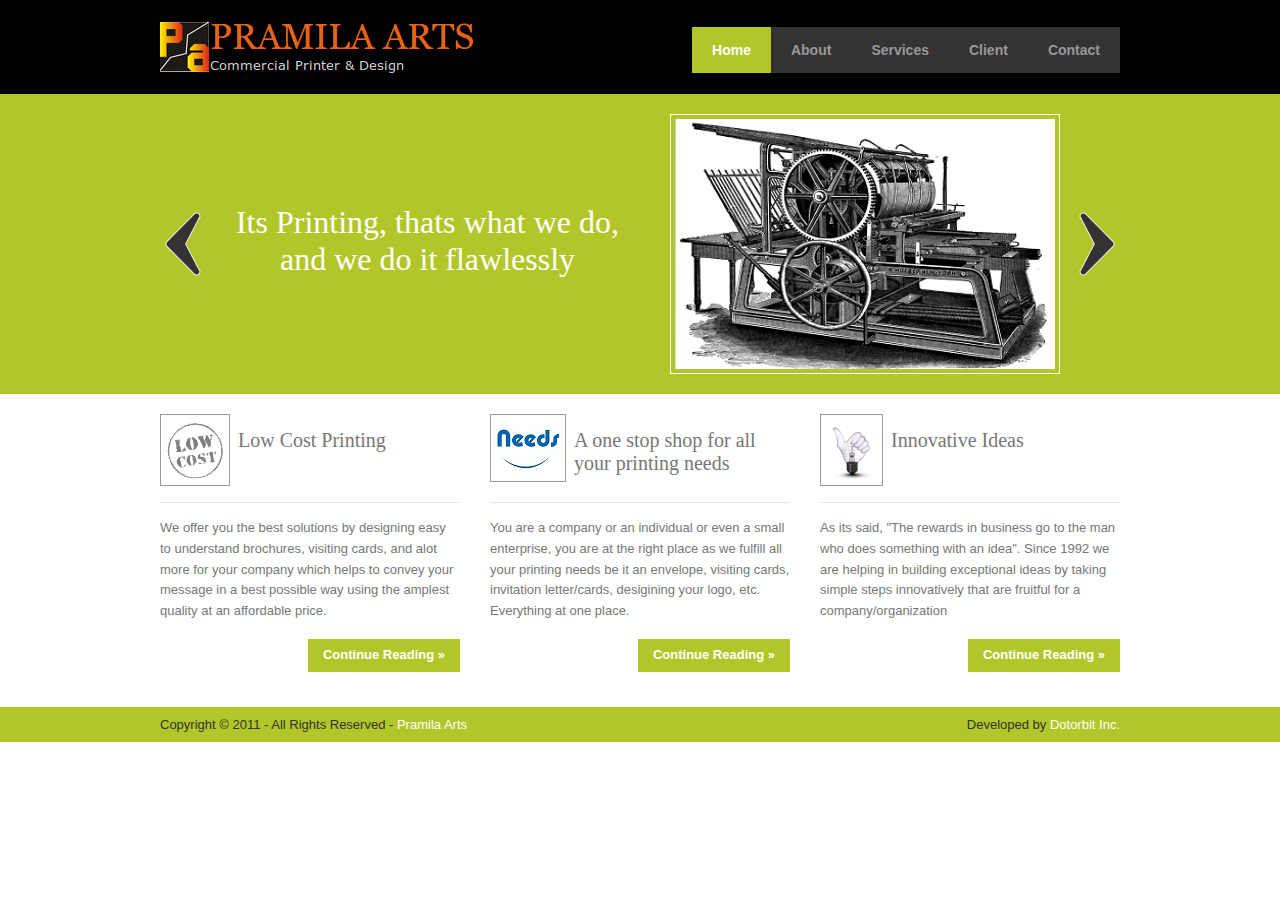
<file: index.html>
<!DOCTYPE html PUBLIC "-//W3C//DTD XHTML 1.0 Transitional//EN" "http://www.w3.org/TR/xhtml1/DTD/xhtml1-transitional.dtd">
<html xmlns="http://www.w3.org/1999/xhtml" xml:lang="EN" lang="EN" dir="ltr">
	<head profile="http://gmpg.org/xfn/11">
		<title>Pramila Art</title>
		<meta http-equiv="Content-Type" content="text/html; charset=iso-8859-1" />
		<meta http-equiv="imagetoolbar" content="no" />
		<link rel="stylesheet" href="static/styles/layout.css" type="text/css" />
		<script type="text/javascript" src="static/scripts/jquery-1.4.1.min.js"></script>
		<script type="text/javascript" src="static/scripts/jquery.jcarousel.pack.js"></script>
		<script type="text/javascript" src="static/scripts/jquery.jcarousel.setup.js"></script>
	</head>
	<body id="top">
		<!-- ####################################################################################################### -->
		<div class="wrapper col1">
			<div id="header">
				<div id="logo">
					<img src="static/images/pramila-logo.png">
				</div>
				<div id="topnav">
					<ul>
						<li class="active">
							<a href="index.html">Home</a>
						</li>
						<li>
							<a href="about.html">About</a>
						</li>
						<li>
							<a href="services.html">Services</a>
						</li>
						<li>
							<a href="client.html">Client</a>
						</li>
						<li>
							<a href="contact.html">Contact</a>
						</li>
					</ul>
				</div>
				<br class="clear" />
			</div>
		</div>
		<!-- ####################################################################################################### -->
		<div class="wrapper col2">
			<div id="featured_slide">
				<div id="featured_content">
					<ul>
						<li><img src="static/images/1.png" alt="" />
							<div class="floater" style="margin:90px 0 0 10px;">

								<font face="cambria" size="6" color="white">Its Printing, thats what we do, and we do it flawlessly</font>
							</div>
						</li>
						<li><img src="static/images/printing-services.jpg" alt="" />
							<div class="floater" style="margin:105px 0 0 10px;">

								<font face="cambria" size="6" color="white">Our aim is to Deliver</font>
							</div>
						</li>
						<li><img src="static/images/Printing_2.jpg" alt="" />
							<div class="floater" style="margin:70px 0 0 10px;">

								<font face="cambria" size="6" color="white">Be it a cloth or any paper, our elegance lies in high quality printing</font>
							</div>
						</li>
					</ul>
				</div>
				<a href="javascript:void(0);" id="featured-item-prev"><img src="static/images/prev.png" alt="" /></a><a href="javascript:void(0);" id="featured-item-next"><img src="static/images/next.png" alt="" /></a>
			</div>
		</div>
		<!-- ####################################################################################################### -->
		<div class="wrapper col3">
			<div id="container">
				<div class="homepage">
					<ul>
						<li>
							<h2><img src="static/images/lowcost.gif" alt="" />Low Cost Printing</h2>
							<p>
								We offer you the best solutions by designing easy to understand brochures, visiting cards, and alot more for your company which helps to convey your message in a best possible way using the amplest quality at an affordable price.
							</p>
							<p class="readmore">
								<a href="/services/">Continue Reading &raquo;</a>
							</p>
						</li>
						<li>
							<h2><img src="static/images/needs.png" alt="" />A one stop shop for all your printing needs</h2>
							<p>
								You are a company or an individual or even a small enterprise, you are at the right place as we fulfill all your printing needs be it an envelope, visiting cards, invitation letter/cards, desigining your logo, etc. Everything at one place.
							</p>
							<p class="readmore">
								<a href="/services/">Continue Reading &raquo;</a>
							</p>
						</li>
						<li class="last">
							<h2><img src="static/images/innovative-ideas-2.jpg" alt="" />Innovative Ideas</h2>
							<p>
								As its said, "The rewards in business go to the man who does something with an idea". Since 1992 we are helping in building exceptional ideas by taking simple steps innovatively that are fruitful for a company/organization
							</p>
							<p class="readmore">
								<a href="/services/">Continue Reading &raquo;</a>
							</p>
						</li>
					</ul>
					<br class="clear" />
				</div>
			</div>
		</div>
		<div class="wrapper col5">
			<div id="copyright">
				<p class="fl_left">
					Copyright &copy; 2011 - All Rights Reserved - <a href="#">Pramila Arts</a>
				</p>
				<p class="fl_right">
					Developed by <a href="http://www.dotorbit.com/" title="Dotorbit Inc.">Dotorbit Inc.</a>
				</p>
				<br class="clear" />
			</div>
		</div>
	</body>
</html>
</file>
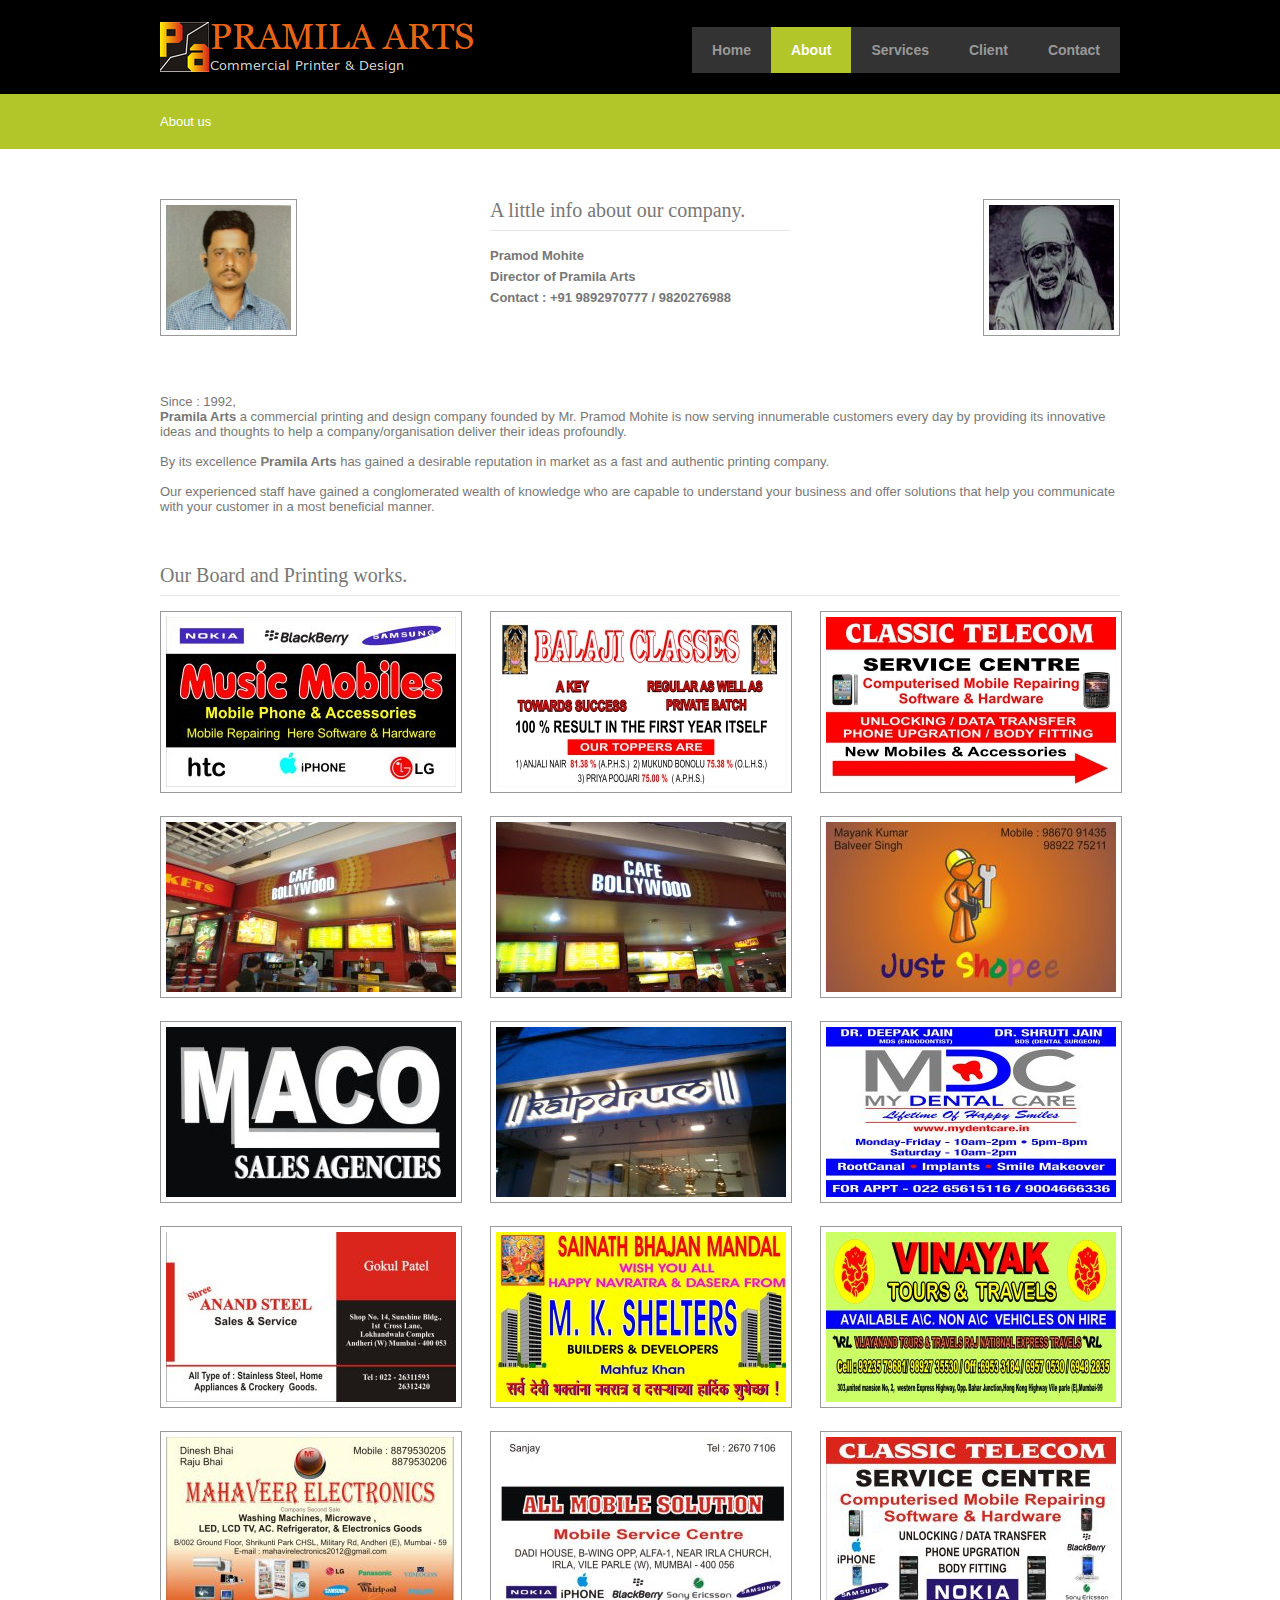
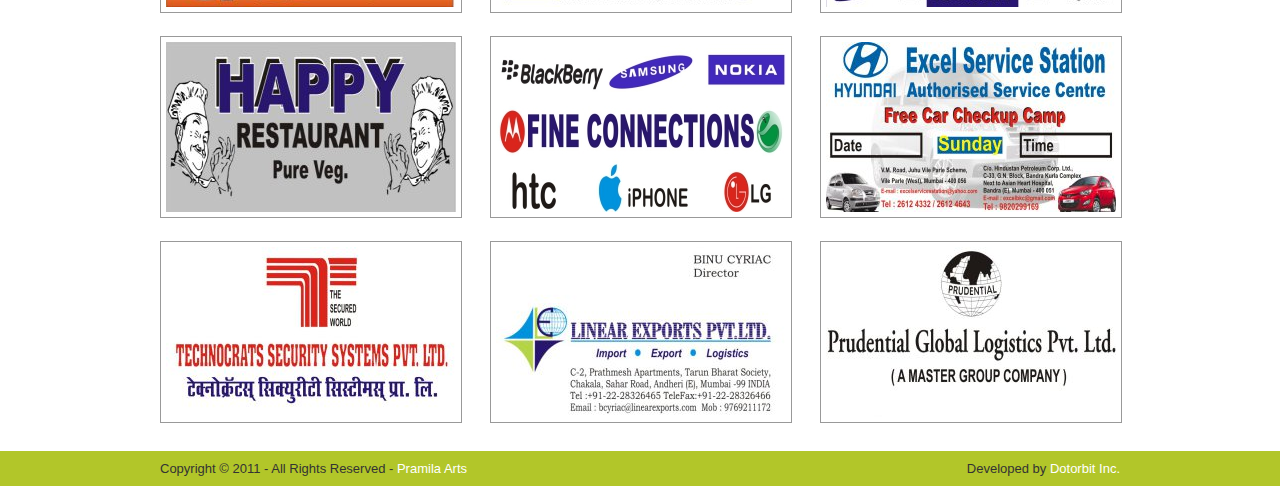
<file: about.html>
<!DOCTYPE html PUBLIC "-//W3C//DTD XHTML 1.0 Transitional//EN" "http://www.w3.org/TR/xhtml1/DTD/xhtml1-transitional.dtd">
<html xmlns="http://www.w3.org/1999/xhtml" xml:lang="EN" lang="EN" dir="ltr">
	<head profile="http://gmpg.org/xfn/11">
		<title>Pramila Art : About</title>
		<meta http-equiv="Content-Type" content="text/html; charset=iso-8859-1" />
		<meta http-equiv="imagetoolbar" content="no" />
		<link rel="stylesheet" href="static/styles/layout.css" type="text/css" />
	</head>
	<body id="top">
		<!-- ####################################################################################################### -->
		<div class="wrapper col1">
			<div id="header">
				<div id="logo">
					<img src="static/images/pramila-logo.png">
				</div>
				<div id="topnav">
					<ul>
						<li>
							<a href="index.html">Home</a>
						</li>
						<li class="active">
							<a href="about.html">About</a>
						</li>
						<li>
							<a href="services.html">Services</a>
						</li>
						<li>
							<a href="client.html">Client</a>
						</li>
						<li>
							<a href="contact.html">Contact</a>
						</li>
					</ul>
				</div>
				<br class="clear" />
			</div>
		</div>
		<!-- ####################################################################################################### -->
		<div class="wrapper col2">
			<div id="breadcrumb">
				<ul>
					<li class="first">
						About us
					</li>
				</ul>
			</div>
		</div>
		<!-- ####################################################################################################### -->
		<div class="wrapper col3">
			<div id="container">
				<br class="clear" />
				<div class="wrapper col3">
					<div class="homepage">
						<ul>
							<li>
								<img class="imgl" src="static/images/client/pramod.jpg" alt="" />
							</li>

							<li>
								<h4>A little info about our company.</h4>
								<p>
									<b>Pramod Mohite</b>
									<br/>
									<b>Director of Pramila Arts</b>
									<br/>
									<b>Contact : +91 9892970777 / 9820276988</b>
								</p>

							</li>
							<li class="last">
								<img class="imgr" src="static/images/client/sai.jpg" alt="" />
							</li>
						</ul>
						<br class="clear" />
					</div>
				</div>
			</div>

			<br class="clear" />
			</br>
			<div id="homepage">
				Since : 1992,
				<br/>
				<b>Pramila Arts</b> a commercial printing and design company founded by Mr. Pramod Mohite is now serving innumerable customers every day by providing its innovative ideas and thoughts to help a company/organisation deliver their ideas profoundly.
				</br></br>By its excellence <b>Pramila Arts</b> has gained a desirable reputation in market as a fast and authentic printing company.
				</br></br>Our experienced staff have gained a conglomerated wealth of knowledge who are capable to understand your business and offer solutions that help you communicate with your customer in a most beneficial manner.
			</div>
		</div>
		</div>
		</br></br>
		<div class="wrapper col3">
			<div id="container">
				<h2>Our Board and Printing works.</h2>
				<div class="homepage">
					<ul>
						<li>
							<img class="imgl" src="static/images/jobs/impex.jpg" alt="" />
						</li>
						<li>
							<img class="imgl" src="static/images/jobs/balaji-class.jpg" alt="" />
						</li>
						<li class="last">
							<img class="imgl" src="static/images/jobs/classic-tele.jpg" alt="" />
						</li>
					</ul>
					<br class="clear" />
					<br/>
					<ul>
						<li>
							<img class="imgl" src="static/images/jobs/cafe-bol.jpg" alt="" />
						</li>
						<li>
							<img class="imgl" src="static/images/jobs/cafe-bol2.jpg" alt="" />
						</li>
						<li class="last">
							<img class="imgl" src="static/images/jobs/justshop.jpeg" alt="" />
						</li>
					</ul>
					<br class="clear" />
					<br/>
					<ul>
						<li>
							<img class="imgl" src="static/images/jobs/maco.jpg" alt="" />
						</li>
						<li>
							<img class="imgl" src="static/images/jobs/raj.jpg" alt="" />
						</li>
						<li class="last">
							<img class="imgl" src="static/images/jobs/drdeepak3.jpg" alt="" />
						</li>
					</ul>
					<br class="clear" />
					<br/>
					<ul>
						<li>
							<img class="imgl" src="static/images/jobs/anand-stell.jpeg" alt="" />
						</li>
						<li>
							<img class="imgl" src="static/images/jobs/shelters.jpg" alt="" />
						</li>
						<li class="last">
							<img class="imgl" src="static/images/jobs/vinayak.jpg" alt="" />
						</li>
					</ul>
					<br class="clear" />
					<br/>
					<ul>
						<li>
							<img class="imgl" src="static/images/jobs/mahavir.jpeg" alt="" />
						</li>
						<li>
							<img class="imgl" src="static/images/jobs/all-mobile.jpeg" alt="" />
						</li>
						<li class="last">
							<img class="imgl" src="static/images/jobs/classic-mobile.jpeg" alt="" />
						</li>
					</ul>
					<br class="clear" />
					<br/>
					<ul>
						<li>
							<img class="imgl" src="static/images/jobs/happy-res.jpeg" alt="" />
						</li>
						<li>
							<img class="imgl" src="static/images/jobs/fine-conn.jpg" alt="" />
						</li>
						<li class="last">
							<img class="imgl" src="static/images/jobs/excel.jpeg" alt="" />
						</li>
					</ul>
					<br class="clear" />
					<br/>
					<ul>
						<li>
							<img class="imgl" src="static/images/jobs/tronco.jpeg" alt="" />
						</li>
						<li>
							<img class="imgl" src="static/images/jobs/linear.jpeg" alt="" />
						</li>
						<li class="last">
							<img class="imgl" src="static/images/jobs/global.jpeg" alt="" />
						</li>
					</ul>
					<br class="clear" />
				</div>
			</div>
		</div>

		<div class="wrapper col5">
			<div id="copyright">
				<p class="fl_left">
					Copyright &copy; 2011 - All Rights Reserved - <a href="#">Pramila Arts</a>
				</p>
				<p class="fl_right">
					Developed by <a href="http://www.dotorbit.com/" title="Dotorbit Inc.">Dotorbit Inc.</a>
				</p>
				<br class="clear" />
			</div>
		</div>
	</body>
</html>
</file>
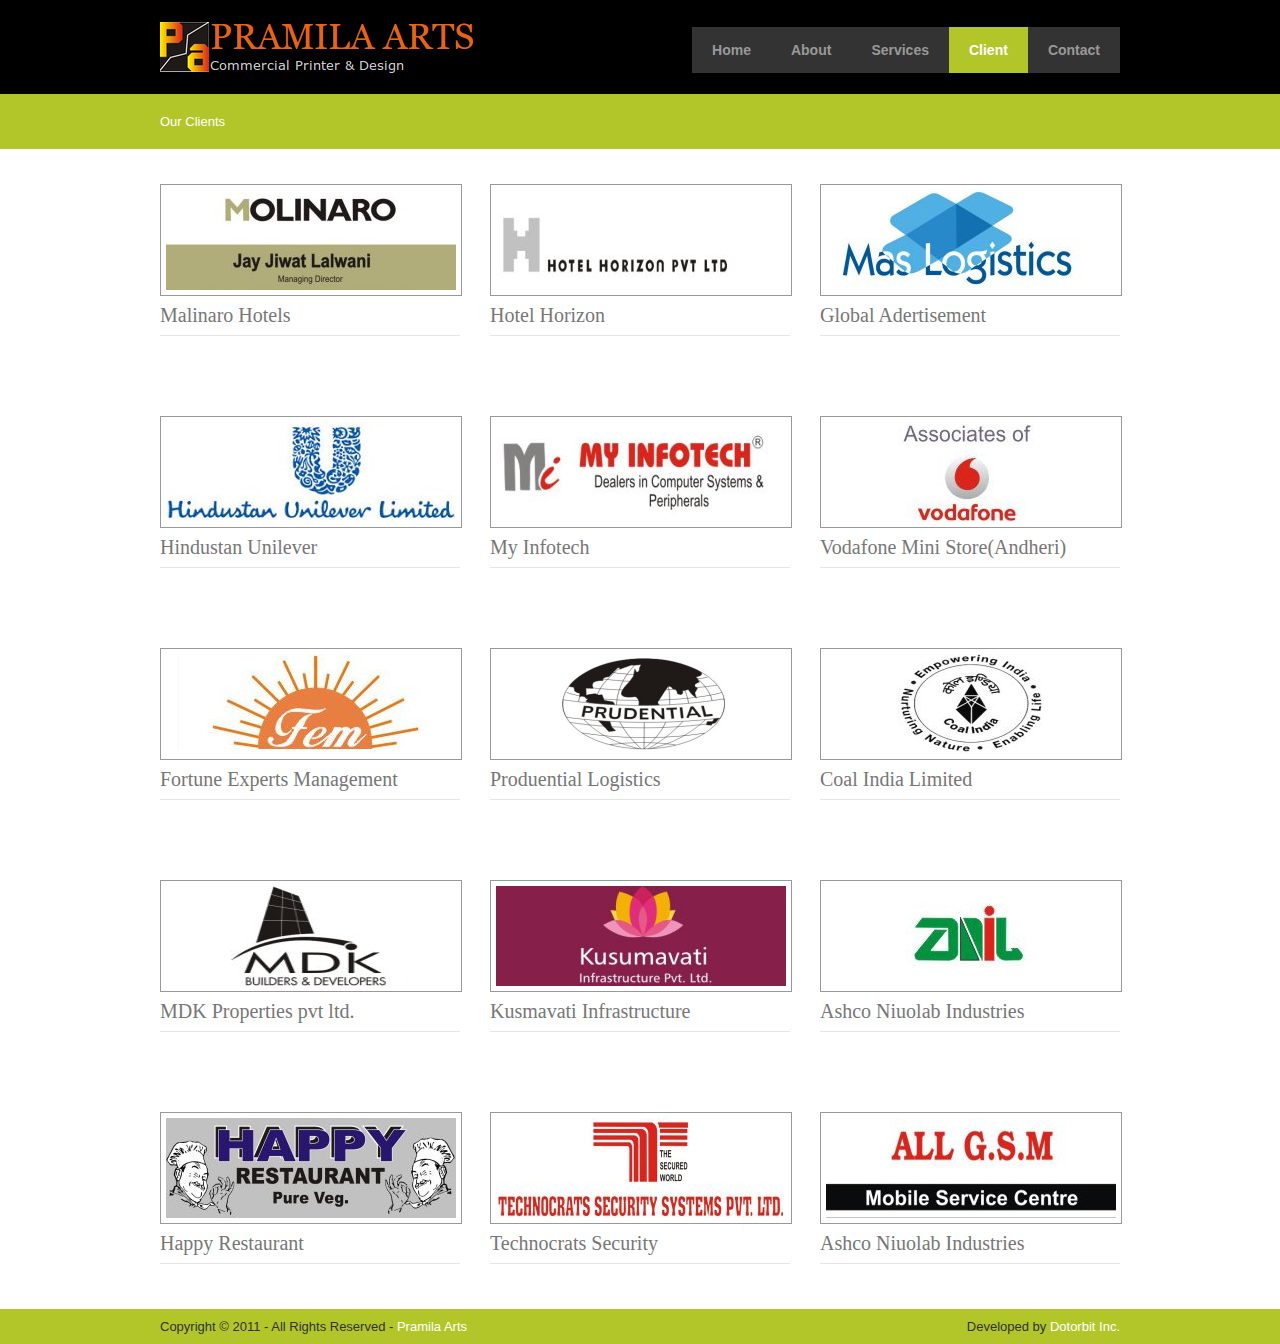
<file: client.html>
<!DOCTYPE html PUBLIC "-//W3C//DTD XHTML 1.0 Transitional//EN" "http://www.w3.org/TR/xhtml1/DTD/xhtml1-transitional.dtd">
<html xmlns="http://www.w3.org/1999/xhtml" xml:lang="EN" lang="EN" dir="ltr">
	<head profile="http://gmpg.org/xfn/11">
		<title>Pramila Art : Client</title>
		<meta http-equiv="Content-Type" content="text/html; charset=iso-8859-1" />
		<meta http-equiv="imagetoolbar" content="no" />
		<link rel="stylesheet" href="static/styles/layout.css" type="text/css" />
	</head>
	<body id="top">
		<!-- ####################################################################################################### -->
		<div class="wrapper col1">
			<div id="header">
				<div id="logo">
					<img src="static/images/pramila-logo.png">
				</div>
				<div id="topnav">
					<ul>
						<li>
							<a href="index.html">Home</a>
						</li>
						<li>
							<a href="about.html">About</a>
						</li>
						<li>
							<a href="services.html">Services</a>
						</li>
						<li class="active">
							<a href="client.html">Client</a>
						</li>
						<li>
							<a href="contact.html">Contact</a>
						</li>
					</ul>
				</div>
				<br class="clear" />
			</div>
		</div>

		<!-- ####################################################################################################### -->
		<div class="wrapper col2">
			<div id="breadcrumb">
				<ul>
					<li class="first">
						Our Clients
					</li>
				</ul>
			</div>
		</div>
		<!-- ####################################################################################################### -->
		<div class="wrapper col3">
			<div id="container">
				<div class="homepage">
					<ul>
						<li>
							<img class="imgl" src="static/images/client/malinaro.jpeg" alt="" />
							<p>
								<h3>Malinaro Hotels</h3>
							</p>
						</li>
						<li>
							<img class="imgl" src="static/images/client/horizon.jpeg" alt="" />
							<p>
								<h3>Hotel Horizon</h3>
							</p>
						</li>
						<li class="last">
							<img class="imgl" src="static/images/client/maslogi.jpeg" alt="" />
							<p>
								<h3>Global Adertisement</h3>
							</p>
						</li>
					</ul>
					<br class="clear" />
				</div>
			</div>
		</div>
		<div class="wrapper col3">
			<div id="container">
				<div class="homepage">
					<ul>
						<li>
							<img class="imgl" src="static/images/client/hindustanuni.jpeg" alt="" />
							<p>
								<h3>Hindustan Unilever</h3>
							</p>
						</li>
						<li>
							<img class="imgl" src="static/images/client/myinfotech.jpeg" alt="" />
							<p>
								<h3>My Infotech</h3>
							</p>
						</li>
						<li class="last">
							<img class="imgl" src="static/images/client/vodafone.jpg" alt="" />
							<p>
								<h3>Vodafone Mini Store(Andheri)</h3>
							</p>
						</li>
					</ul>
					<br class="clear" />
				</div>
			</div>
		</div>
		<div class="wrapper col3">
			<div id="container">
				<div class="homepage">
					<ul>
						<li>
							<img class="imgl" src="static/images/client/fem.jpeg" alt="" />
							<p>
								<h3>Fortune Experts Management</h3>
							</p>
						</li>
						<li>
							<img class="imgl" src="static/images/client/produen.jpeg" alt="" />
							<p>
								<h3>Produential Logistics</h3>
							</p>
						</li>
						<li class="last">
							<img class="imgl" src="static/images/client/coal.jpeg" alt="" />
							<p>
								<h3>Coal India Limited</h3>
							</p>
						</li>
					</ul>
					<br class="clear" />
				</div>
			</div>
		</div>
		<div class="wrapper col3">
			<div id="container">
				<div class="homepage">
					<ul>
						<li>
							<img class="imgl" src="static/images/client/mdk.jpeg" alt="" />
							<p>
								<h3>MDK Properties pvt ltd.</h3>
							</p>
						</li>
						<li>
							<img class="imgl" src="static/images/client/kusmavati.jpeg" alt="" />
							<p>
								<h3>Kusmavati Infrastructure</h3>
							</p>
						</li>
						<li class="last">
							<img class="imgl" src="static/images/client/asco.jpeg" alt="" />
							<p>
								<h3>Ashco Niuolab Industries</h3>
							</p>
						</li>
					</ul>
					<br class="clear" />
				</div>
			</div>
		</div>
		<div class="wrapper col3">
			<div id="container">
				<div class="homepage">
					<ul>
						<li>
							<img class="imgl" src="static/images/client/happ-rest.jpg" alt="" />
							<p>
								<h3>Happy Restaurant</h3>
							</p>
						</li>
						<li>
							<img class="imgl" src="static/images/client/trun.jpeg" alt="" />
							<p>
								<h3>Technocrats Security</h3>
							</p>
						</li>
						<li class="last">
							<img class="imgl" src="static/images/client/allgsm.jpeg" alt="" />
							<p>
								<h3>Ashco Niuolab Industries</h3>
							</p>
						</li>
						<br class="clear" />
				</div>
			</div>
		</div>
		<div class="wrapper col5">
			<div id="copyright">
				<p class="fl_left">
					Copyright &copy; 2011 - All Rights Reserved - <a href="#">Pramila Arts</a>
				</p>
				<p class="fl_right">
					Developed by <a href="http://www.dotorbit.com/" title="Dotorbit Inc.">Dotorbit Inc.</a>
				</p>
				<br class="clear" />
			</div>
		</div>
	</body>
</html>
</file>
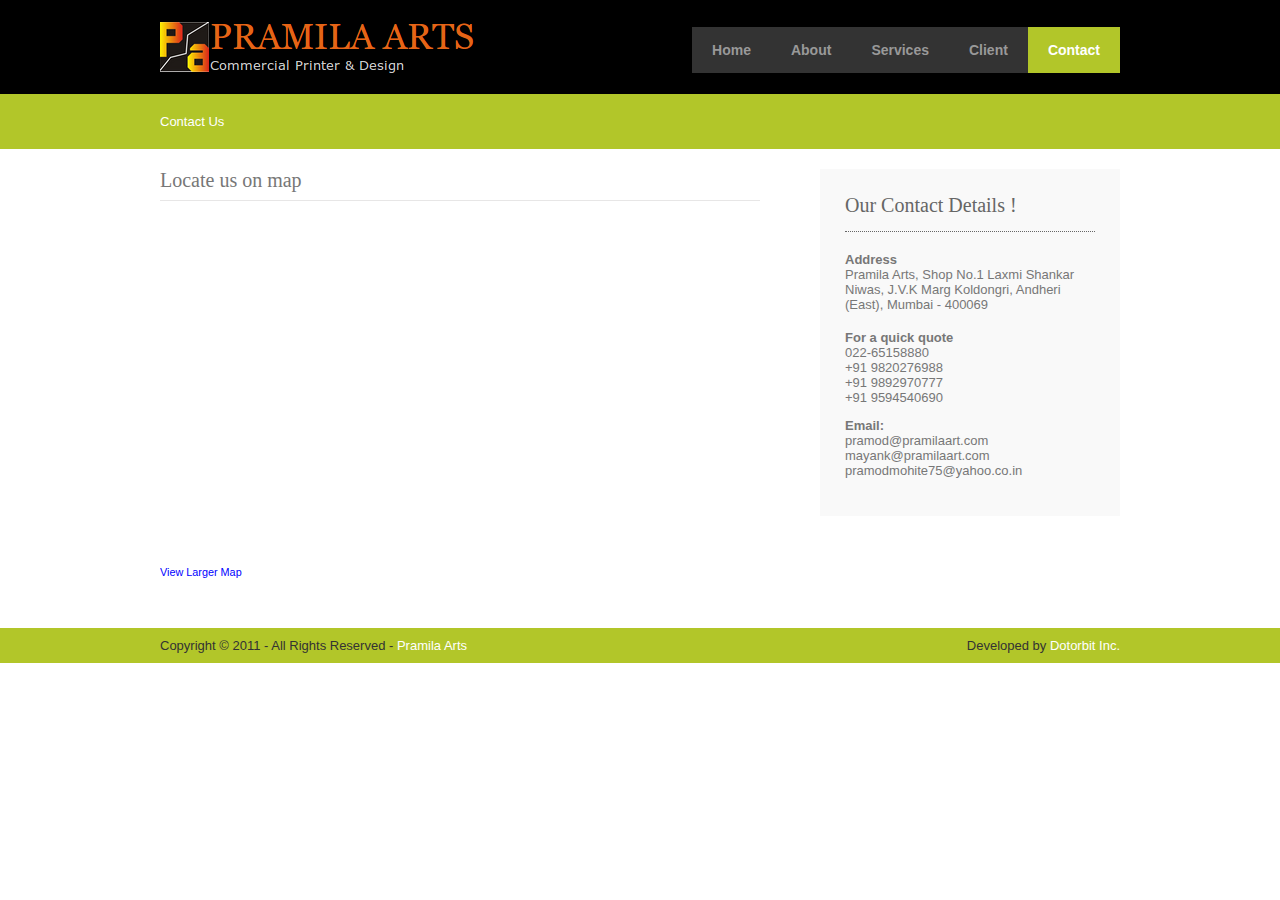
<file: contact.html>
<!DOCTYPE html PUBLIC "-//W3C//DTD XHTML 1.0 Transitional//EN" "http://www.w3.org/TR/xhtml1/DTD/xhtml1-transitional.dtd">
<html xmlns="http://www.w3.org/1999/xhtml" xml:lang="EN" lang="EN" dir="ltr">
	<head profile="http://gmpg.org/xfn/11">
		<title>Pramila Art : Contact</title>
		<meta http-equiv="Content-Type" content="text/html; charset=iso-8859-1" />
		<meta http-equiv="imagetoolbar" content="no" />
		<link rel="stylesheet" href="static/styles/layout.css" type="text/css" />
	</head>
	<body id="top">
		<!-- ####################################################################################################### -->
		<div class="wrapper col1">
			<div id="header">
				<div id="logo">
					<img src="static/images/pramila-logo.png">
				</div>
				<div id="topnav">
					<ul>
						<li>
							<a href="index.html">Home</a>
						</li>
						<li>
							<a href="about.html">About</a>
						</li>
						<li>
							<a href="services.html">Services</a>
						</li>
						<li>
							<a href="client.html">Client</a>
						</li>
						<li class="active">
							<a href="contact.html">Contact</a>
						</li>
					</ul>
				</div>
				<br class="clear" />
			</div>
		</div>

		<!-- ####################################################################################################### -->
		<div class="wrapper col2">
			<div id="breadcrumb">
				<ul>
					<li class="first">
						Contact Us
					</li>
				</ul>
			</div>
		</div>
		<!-- ####################################################################################################### -->
		<div class="wrapper col3">
			<div id="container">
				<div id="content">
					<h2>Locate us on map</h2>
					<iframe width="590" height="350" frameborder="0" scrolling="no" marginheight="0" marginwidth="0" src="https://maps.google.co.in/maps?f=q&amp;source=s_q&amp;hl=en&amp;geocode=&amp;q=pramila+art&amp;aq=&amp;sll=19.111414,72.848614&amp;sspn=0.002149,0.003819&amp;ie=UTF8&amp;hq=pramila+art&amp;hnear=&amp;ll=19.110813,72.848548&amp;spn=0.006295,0.006295&amp;t=m&amp;&output=embed&iwloc=near"></iframe>
					<small><a href="https://maps.google.co.in/maps?f=q&amp;source=embed&amp;hl=en&amp;geocode=&amp;q=pramila+art&amp;aq=&amp;sll=19.111414,72.848614&amp;sspn=0.002149,0.003819&amp;ie=UTF8&amp;hq=pramila+art&amp;hnear=&amp;ll=19.110813,72.848548&amp;spn=0.006295,0.006295&amp;t=m" style="color:#0000FF;text-align:left">View Larger Map</a></small>
					<br />
					<br />
					<br />
<!--
					<h2>Send us your requirement.</h2>
					<div id="respond">
						<form action="#" method="post">
							<p>
								<input type="text" name="name" id="name" value="" size="22" />
								<label for="name"><small>Name (required)</small></label>
							</p>
							<p>
								<input type="text" name="email" id="email" value="" size="22" />
								<label for="email"><small>Mail (required)</small></label>
							</p>
							<p>
								<input type="text" name="name" id="name" value="" size="22" />
								<label for="name"><small>Subject (required)</small></label>
							</p>
							<p>
								<label for="name"><small>Requirements</small></label>
								<textarea name="comment" id="comment" cols="100%" rows="10"></textarea>
							</p>
							<p>
								<input name="submit" type="submit" id="submit" value="Submit Form" />
								&nbsp;
								<input name="reset" type="reset" id="reset" tabindex="5" value="Reset Form" />
							</p>
						</form>
					</div>
-->
				</div>
				<div id="column">
					<div class="subnav">
						<h2>Our Contact Details !</h2>
						<ul>
							<li>
								<strong>Address</strong>
								<br/>
								Pramila Arts,
								Shop No.1 Laxmi Shankar Niwas,
								J.V.K Marg Koldongri,
								Andheri (East),
								Mumbai - 400069
								<br/>
								<br/>
								<li>
									<strong>For a quick quote</strong>
									<br/>
									022-65158880
									<br/>
									+91 9820276988<br/> +91 9892970777 <br/> +91 9594540690

								</li>
								<li>
									<p>
										<strong>Email:</strong>
										<br/>
										pramod@pramilaart.com
										<br/>
										mayank@pramilaart.com
										<br/>
										pramodmohite75@yahoo.co.in
									</p>
								</li>
								<!--<li class="last">LinkedIn: <a href="#">Company Profile</a></li> -->
						</ul>
					</div>
				</div>
				<br class="clear" />
			</div>
		</div>
		<div class="wrapper col5">
			<div id="copyright">
				<p class="fl_left">
					Copyright &copy; 2011 - All Rights Reserved - <a href="#">Pramila Arts</a>
				</p>
				<p class="fl_right">
					Developed by <a href="http://www.dotorbit.com/" title="Dotorbit Inc.">Dotorbit Inc.</a>
				</p>
				<br class="clear" />
			</div>
		</div>
	</body>
</html>
</file>
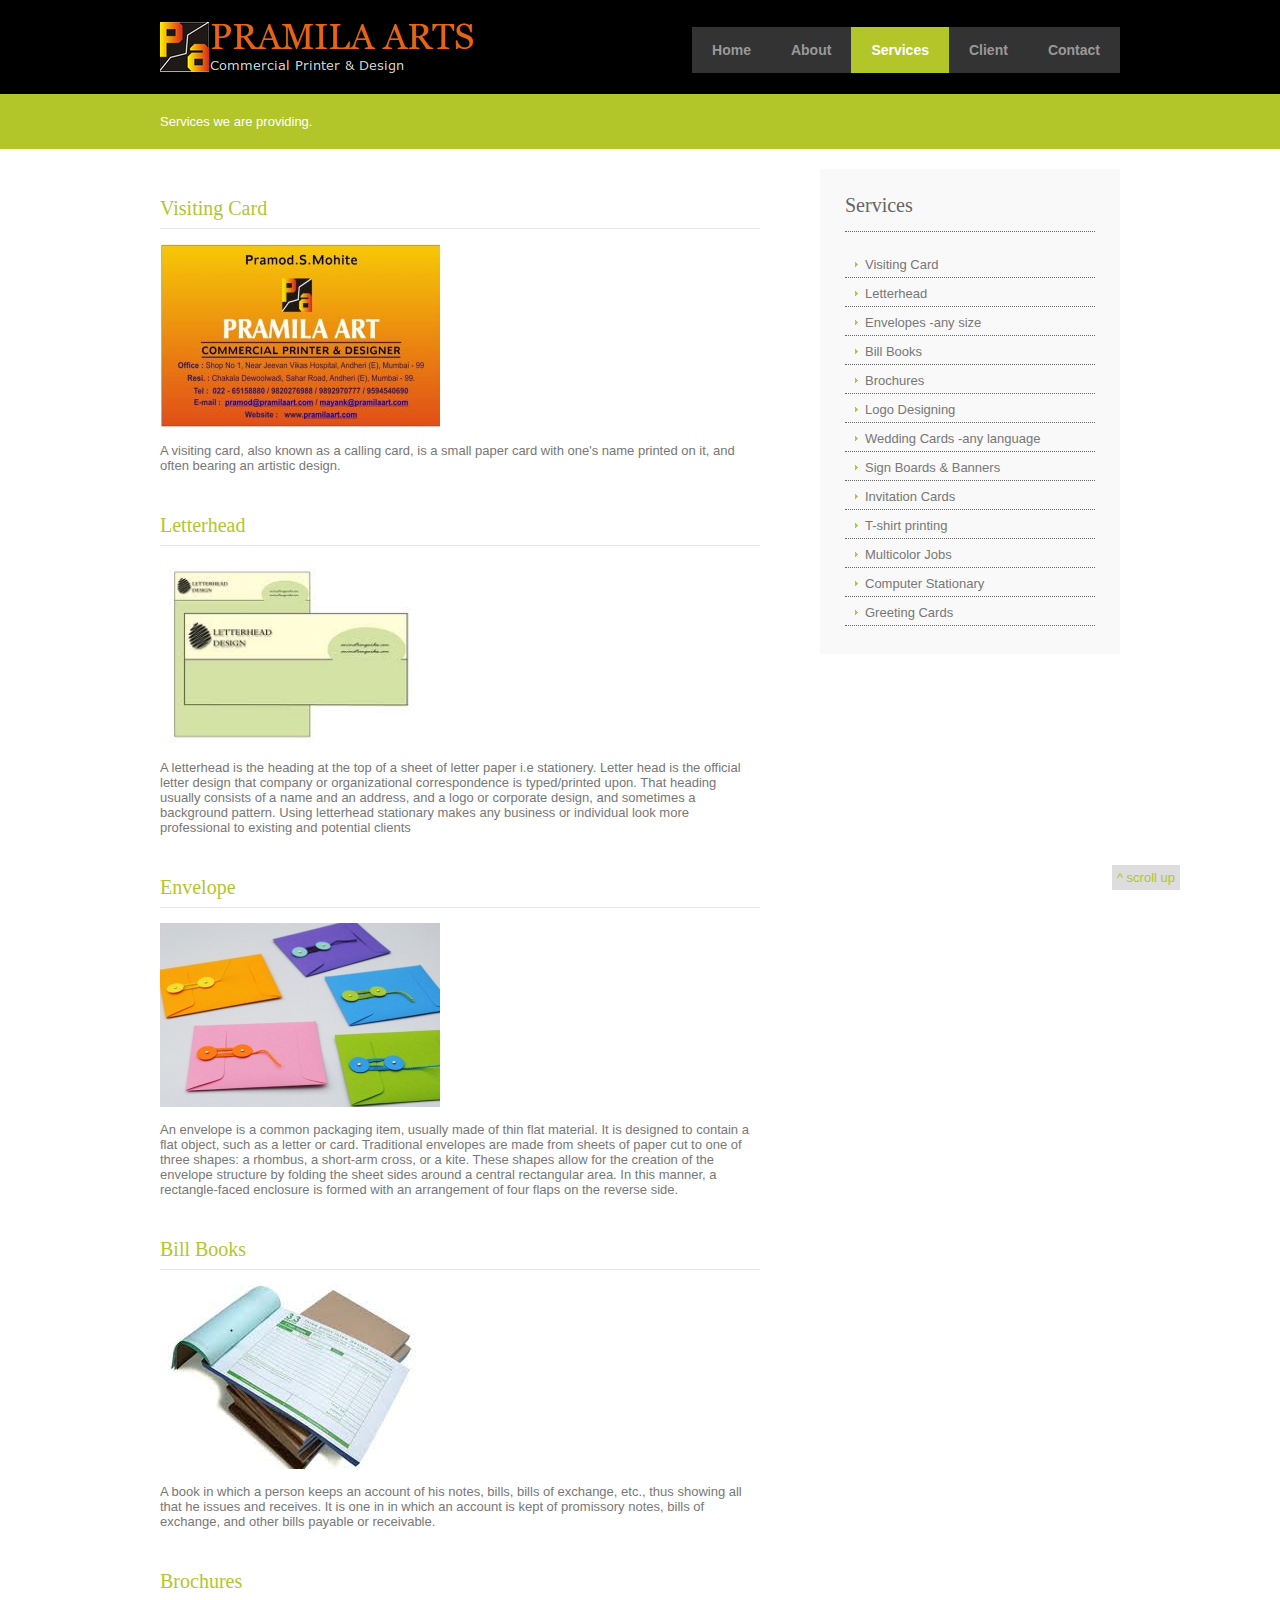
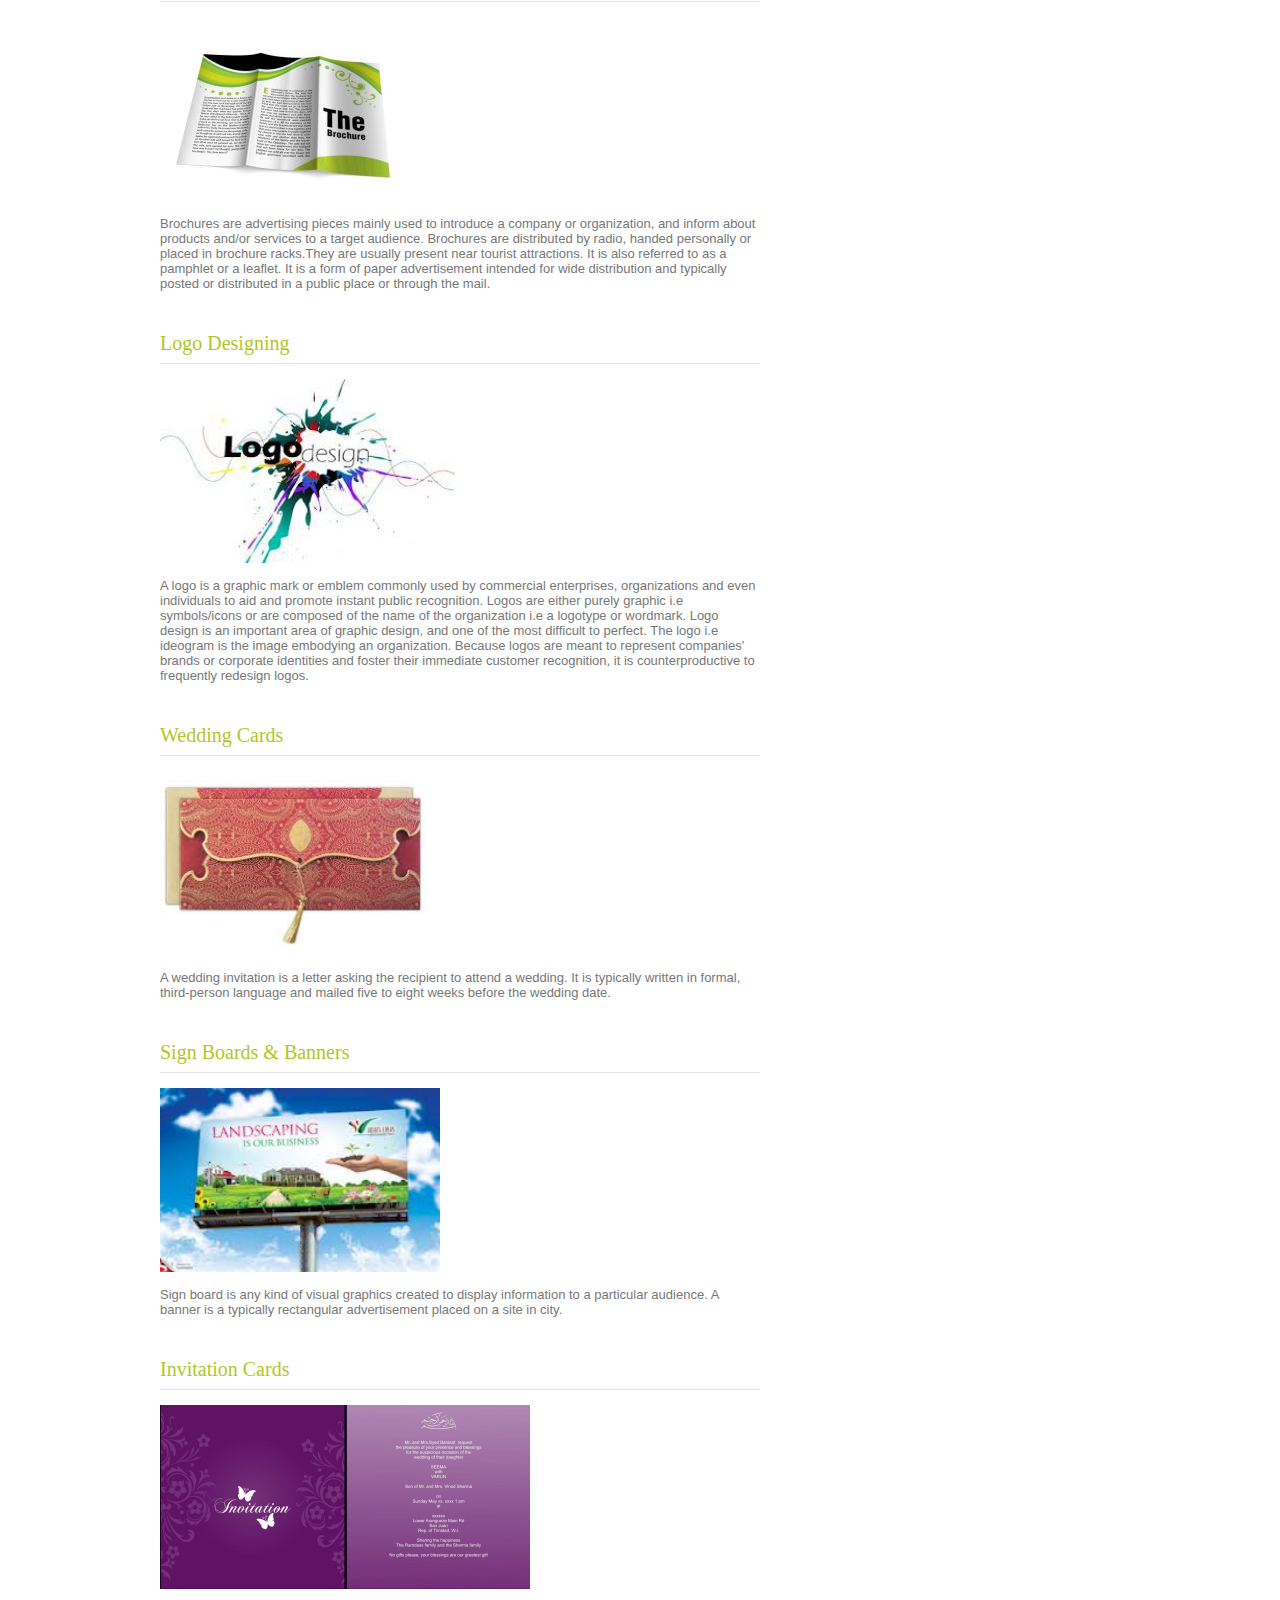
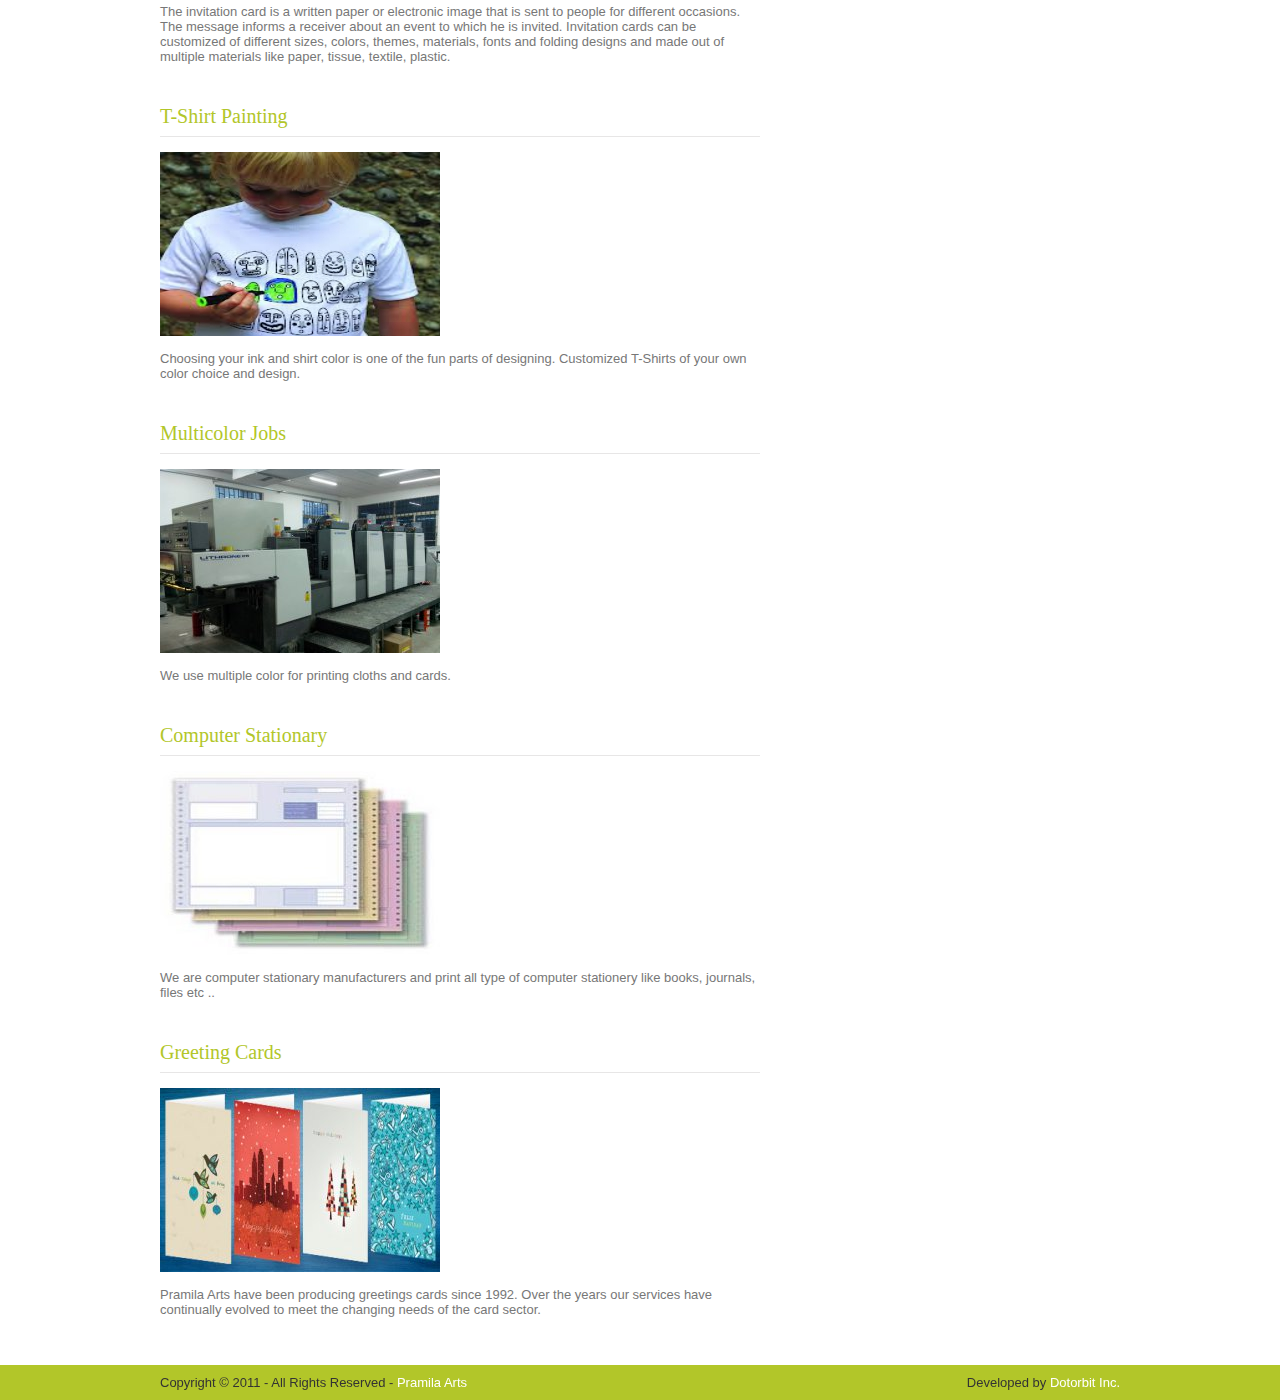
<file: services.html>
<!DOCTYPE html PUBLIC "-//W3C//DTD XHTML 1.0 Transitional//EN" "http://www.w3.org/TR/xhtml1/DTD/xhtml1-transitional.dtd">
<html xmlns="http://www.w3.org/1999/xhtml" xml:lang="EN" lang="EN" dir="ltr">
	<head profile="http://gmpg.org/xfn/11">
		<title>Pramila Art : Services</title>
		<meta http-equiv="Content-Type" content="text/html; charset=iso-8859-1" />
		<meta http-equiv="imagetoolbar" content="no" />
		<link rel="stylesheet" href="static/styles/layout.css" type="text/css" />
		<style>
			.scrollup {
				padding: 5px;
				opacity: 1;
				position: fixed;
				bottom: 10px;
				right: 100px;
				background-color: #dddddd;
			}
		</style>
	</head>
	<body id="top">
		<!-- ####################################################################################################### -->
		<div class="wrapper col1">
			<div id="header">
				<div id="logo">
					<img src="static/images/pramila-logo.png">
				</div>
				<div id="topnav">
					<ul>
						<li>
							<a href="index.html">Home</a>
						</li>
						<li>
							<a href="about.html">About</a>
						</li>
						<li class="active">
							<a href="services.html">Services</a>
						</li>
						<li>
							<a href="client.html">Client</a>
						</li>
						<li>
							<a href="contact.html">Contact</a>
						</li>
					</ul>
				</div>
				<br class="clear" />
			</div>
		</div>

		<!-- ####################################################################################################### -->
		<div class="wrapper col2">
			<div id="breadcrumb">
				<ul>
					<li class="first">
						Services we are providing.
					</li>
				</ul>
			</div>
		</div>
		<!-- ####################################################################################################### -->
		<div class="wrapper col3">
			<div id="container">
				<div id="content">
					<br class="clear" />
					<p>
						<h2><a id="visiting-card">Visiting Card</a></h2>
						<img align="center" src="static/images/work/visitng.jpg" alt="" />
						<br/>
						A visiting card, also known as a calling card, is a small paper card with one's name printed on it, and often bearing an artistic design.
					</p>
					<br class="clear" />
					<p>
						<h2><a id="letter-head">Letterhead</a></h2>
						<img align="center" src="static/images/work/letterhead.jpeg" alt="" />
						<br/>
						A letterhead is the heading at the top of a sheet of letter paper i.e stationery. Letter head is the official letter design that company or organizational correspondence is typed/printed upon. That heading usually consists of a name and an address, and a logo or corporate design, and sometimes a background pattern.
						Using letterhead stationary makes any business or individual look more professional to existing and potential clients
					</p>
					<br class="clear" />
					<p>
						<h2><a id="envelope">Envelope</a></h2>
						<img align="center" src="static/images/work/envelope.jpeg" alt="" />
						<br/>
						An envelope is a common packaging item, usually made of thin flat material. It is designed to contain a flat object, such as a letter or card.
						Traditional envelopes are made from sheets of paper cut to one of three shapes: a rhombus, a short-arm cross, or a kite. These shapes allow for the creation of the envelope structure by folding the sheet sides around a central rectangular area. In this manner, a rectangle-faced enclosure is formed with an arrangement of four flaps on the reverse side.
					</p>
					<br class="clear" />
					<p>
						<h2><a id="bill-books">Bill Books</a></h2>
						<img align="center" src="static/images/work/billbook.jpeg" alt="" />
						<br/>
						A book in which a person keeps an account of his notes, bills, bills of exchange, etc., thus showing all that he issues and receives. It is one in in which an account is kept of promissory notes, bills of exchange, and other bills payable or receivable.
					</p>
					<br class="clear" />
					<p>
						<h2><a id="brochures">Brochures</a></h2>
						<img align="center" src="static/images/work/brochure.jpg" alt="" />
						<br/>
						Brochures are advertising pieces mainly used to introduce a company or organization, and inform about products and/or services to a target audience. Brochures are distributed by radio, handed personally or placed in brochure racks.They are usually present near tourist attractions. It is also referred to as a pamphlet or a leaflet. It is a form of paper advertisement intended for wide distribution and typically posted or distributed in a public place or through the mail.
					</p>
					<br class="clear" />
					<p>
						<h2><a id="logo-design">Logo Designing</a></h2>
						<img align="center" src="static/images/work/logodesign.jpeg" alt="" />
						<br/>
						A logo is a graphic mark or emblem commonly used by commercial enterprises, organizations and even individuals to aid and promote instant public recognition. Logos are either purely graphic i.e symbols/icons or are composed of the name of the organization i.e a logotype or wordmark.
						Logo design is an important area of graphic design, and one of the most difficult to perfect. The logo i.e ideogram is the image embodying an organization. Because logos are meant to represent companies' brands or corporate identities and foster their immediate customer recognition, it is counterproductive to frequently redesign logos.
					</p>
					<br class="clear" />
					<p>
						<h2><a id="wedding-card">Wedding Cards</a></h2>
						<img align="center" src="static/images/work/weddingcard.jpeg" alt="" />
						<br/>
						A wedding invitation is a letter asking the recipient to attend a wedding. It is typically written in formal, third-person language and mailed five to eight weeks before the wedding date.
					</p>
					<br class="clear" />
					<p>
						<h2><a id="sign-board">Sign Boards & Banners</a></h2>
						<img align="center" src="static/images/work/signboard.jpeg" alt="" />
						<br/>
						Sign board is any kind of visual graphics created to display information to a particular audience.
						A banner is a typically rectangular advertisement placed on a site in city.
					</p>
					<br class="clear" />
					<p>
						<h2><a id="invitation-card">Invitation Cards</a></h2>
						<img align="center" src="static/images/work/invitationcard.jpeg" alt="" />
						<br/>
						The invitation card is a written paper or electronic image that is sent to people for different occasions. The message informs a receiver about an event to which he is invited. Invitation cards can be customized of different sizes, colors, themes, materials, fonts and folding designs and made out of multiple materials like paper, tissue, textile, plastic.
					</p>
					<br class="clear" />
					<!--
					<p>
					<h2><a id="logistic-log">Logistic Logs</a></h2>
					<img align="center" src="static/images/work/signboard.jpeg" alt="" />
					<br/>

					Information goes here...
					When user click on the option from the right side list. display content here.
					Use javascript and html/css style switching or JQuery template. But make sure JQ template should work on IE.
					</p>
					<br class="clear" />
					-->
					<p>
						<h2><a id="tshirt-paint">T-Shirt Painting</a></h2>
						<img align="center" src="static/images/work/tshirtcolor.jpg" alt="" />
						<br/>
						Choosing your ink and shirt color is one of the fun parts of designing. Customized T-Shirts of your own color choice and design.
					</p>
					<br class="clear" />
					<p>
						<h2><a id="multi-color">Multicolor Jobs</a></h2>
						<img align="center" src="static/images/work/multicolor.jpeg" alt="" />
						<br/>
						We use multiple color for printing cloths and cards.
					</p>
					<br class="clear" />
					<p>
						<h2><a id="comp-stationary">Computer Stationary</a></h2>
						<img align="center" src="static/images/work/comp-station.jpg" alt="" />
						<br/>
						We are computer stationary manufacturers and print all type of computer stationery like books, journals, files etc ..
					</p>
					<br class="clear" />
					<p>
						<h2><a id="greeting-card">Greeting Cards</a></h2>
						<img align="center" src="static/images/work/greeting-cards.jpg" alt="" />
						<br/>
						Pramila Arts have been producing greetings cards since 1992. Over the years our services have continually evolved to meet the changing needs of the card sector.
					</p>
					<br class="clear" />
					
					
				</div>
				<div id="column">
					<div class="subnav">
						<h2>Services</h2>
						<ul>
							<li>
								<a href="#visiting-card">Visiting Card</a>
							</li>
							<li>
								<a href="#letter-head">Letterhead</a>
							</li>
							<li>
								<a href="#envelope">Envelopes -any size</a>
							</li>
							<li>
								<a href="#bill-books">Bill Books</a>
							</li>
							<li>
								<a href="#brochures">Brochures</a>
							</li>
							<li>
								<a href="#logo-design">Logo Designing</a>
							</li>
							<li>
								<a href="#wedding-card">Wedding Cards -any language</a>
							</li>
							<li>
								<a href="#sign-board">Sign Boards & Banners</a>
							</li>
							<li>
								<a href="#invitation-card">Invitation Cards</a>
							</li>
							<li>
								<a href="#tshirt-paint">T-shirt printing</a>
							</li>
							<li>
								<a href="#multi-color">Multicolor Jobs</a>
							</li>
							<li>
								<a href="#comp-stationary">Computer Stationary</a>
							</li>
							<li>
								<a href="#greeting-card">Greeting Cards</a>
							</li>
						</ul>
					</div>
				</div>
				<br class="clear" />
			</div>
		</div>
		<a href="#" class="scrollup">^ scroll up</a>

		<div class="wrapper col5">
			<div id="copyright">
				<p class="fl_left">
					Copyright &copy; 2011 - All Rights Reserved - <a href="#">Pramila Arts</a>
				</p>
				<p class="fl_right">
					Developed by <a href="http://www.dotorbit.com/" title="Dotorbit Inc.">Dotorbit Inc.</a>
				</p>
				<br class="clear" />
			</div>
		</div>
	</body>
</html>
</file>
<file: static/styles/layout.css>
/*
Template Name: PlusBusiness
File: Layout CSS
Author: OS Templates
Author URI: http://www.os-templates.com/
Licence: <a href="http://www.os-templates.com/template-terms">Website Template Licence</a>
*/

@import url(navi.css);
@import url(forms.css);
@import url(tables.css);
@import url(featured_slide.css);

body{
	margin:0;
	padding:0;
	font-size:13px;
	font-family:verdana, Arial, Helvetica, sans-serif;
	color:#333333;
	background-color:#FFFFFF;
	}

img{display:block; margin:0; padding:0; border:none;}
.justify{text-align:justify;}
.bold{font-weight:bold;}
.center{text-align:center;}
.right{text-align:right;}
.nostart {list-style-type:none; margin:0; padding:0;}
.clear{clear:both;}
br.clear{clear:both; margin-top:-15px;}

a{
	color: #B2C629;
	background-color:#FFFFFF;
	outline:none;
	text-decoration:none;
	}

.fl_left{float:left;}
.fl_right{float:right;}

.imgl, .imgr{border:1px solid #999999; padding:5px;}
.imgl{float:left; margin:0 8px 8px 0; clear:left;}
.imgr{float:right; margin:0 0 8px 8px; clear:right;}

/* ----------------------------------------------Wrapper-------------------------------------*/

div.wrapper{
	display:block;
	width:100%;
	margin:0;
	text-align:left;
	}

div.wrapper h1, div.wrapper h2, div.wrapper h3, div.wrapper h4, div.wrapper h5, div.wrapper h6{
	margin:0;
	padding:0;
	font-size:20px;
	font-weight:normal;
	line-height:normal;
	font-family:Georgia, "Times New Roman", Times, serif;
	}

.col1{color:#CCCCCC; background-color:#000000;}
.col2, .col2 a{color:#FFFFFF; background-color: #B2C629;}
.col3{color:#777777; background-color:#FFFFFF;}
.col3 a{color:#B2C629; background-color:#FFFFFF;}
.col4{color:#FFFFFF; background-color:#000000;}
.col4 a{color:#B2C629; background-color:#000000;}
.col5, .col5 a{color:#333333; background-color:#B2C629;}

/* ----------------------------------------------Generalise-------------------------------------*/

#header, #topbar, #homepage, #breadcrumb, #container, #footer, #copyright{
	position:relative;
	margin:0 auto 0;
	display:block;
	width:960px;
	}

/* ----------------------------------------------Header-------------------------------------*/

#header{
	padding:20px 0;
	z-index:1000;
	}

#header #logo{
	display:block;
	float:left;
	width:330px;
	overflow:hidden;
	}

#header #logo h1, #header #logo p{
	margin:0;
	padding:0;
	line-height:normal;
	}

#header #logo h1{
	font-size:36px;
	text-transform:uppercase;
	}

#header h1 a{
	color: #B2C629;
	background-color:#000000;
	}

/* ----------------------------------------------BreadCrumb-------------------------------------*/

#breadcrumb{
	padding:20px 0;
	}

#breadcrumb ul{
	margin:0;
	padding:0;
	list-style:none;
	}

#breadcrumb ul li{display:inline;}
#breadcrumb ul li.current a{text-decoration:underline;}

/* ----------------------------------------------Content-------------------------------------*/

#container{
	padding:20px 0;
	}

#container h1, #container h2, #container h3, #container h4, #container h5, #container h6{
	margin:0 0 15px 0;
	padding:0 0 8px 0;
	border-bottom:1px solid #E7E6E6;
	}

/* ----------------------------------------------Homepage Block-------------------------------------*/

.homepage{
	display:block;
	width:100%;
	margin:15px 0 0 0;
	padding:0;
	}

.homepage ul{
	margin:0;
	padding:0;
	list-style:none;
	}

.homepage li{
	display:block;
	float:left;
	width:300px;
	margin:0 30px 0 0;
	padding:0;
	}

.homepage li.last{margin-right:0;}

.homepage li h2{
	display:block;
	width:100%;
	height:65px;
	margin:0;
	padding:15px 0 8px 0;
	font-weight:normal;
	line-height:normal;
	border-bottom:1px dotted #999999;
	}

.homepage li h2 img{
	float:left;
	margin:-15px 8px 0 0;
	padding:5px;
	border:1px solid #999999;
	}

.homepage p{
	margin:0 0 25px 0;
	padding:0;
	line-height:1.6em;
	}

.homepage p.readmore{
	display:block;
	text-align:right;
	line-height:normal;
	font-weight:bold;
	}

.homepage p.readmore a{
	padding:8px 15px 10px;
	color:#FFFFFF;
	background-color:#B2C629;
	}

/* ----------------------------------------------Content Block-------------------------------------*/

#content{
	display:block;
	float:left;
	width:600px;
	}

/* ------Comments-----*/

#comments{margin-bottom:40px;}

#comments .commentlist {margin:0; padding:0;}

#comments .commentlist ul{margin:0; padding:0; list-style:none;}

#comments .commentlist li.comment_odd, #comments .commentlist li.comment_even{margin:0 0 10px 0; padding:15px; list-style:none;}

#comments .commentlist li.comment_odd{color:#666666; background-color:#F7F7F7;}
#comments .commentlist li.comment_odd a{color:#B2C629; background-color:#F7F7F7;}

#comments .commentlist li.comment_even{color:#666666; background-color:#E8E8E8;}
#comments .commentlist li.comment_even a{color:; background-color:#E8E8E8;}

#comments .commentlist .author .name{font-weight:bold;}
#comments .commentlist .submitdate{font-size:smaller;}

#comments .commentlist p{margin:10px 5px 10px 0; padding:0; font-weight: normal;text-transform: none;}

#comments .commentlist li .avatar{float:right; border:1px solid #EEEEEE; margin:0 0 0 10px;}

/* ----------------------------------------------Column-------------------------------------*/

#column{
	display:block;
	float:right;
	width:300px;
	}

#column .holder{
	display:block;
	width:300px;
	margin-bottom:20px;
	}

#column .holder p{
	line-height:1.6em;
	}

#column .holder h2.title{
	display:block;
	width:100%;
	height:65px;
	margin:0;
	padding:15px 0 0 0;
	font-size:20px;
	line-height:normal;
	}

#column .holder h2.title img{
	float:left;
	margin:-15px 8px 0 0;
	padding:5px;
	border:1px solid #666666;
	}

#column .holder p.readmore{
	display:block;
	width:100%;
	font-weight:bold;
	text-align:right;
	line-height:normal;
	}

#column div.imgholder{
	display:block;
	width:290px;
	margin:0 0 10px 0;
	padding:4px;
	color:#666666;
	background-color:#F7F7F7;
	border:1px solid #CCCCCC;
	}

/* ----------------------------------------------Footer-------------------------------------*/

#footer{
	padding:20px 0;
	}

#footer ul{
	margin:0;
	padding:0;
	list-style:none;
	}

#footer h2{
	margin:0 0 15px 0;
	padding:0 0 8px 0;
	font-size:18px;
	color:#CCCCCC;
	background-color:#000000;
	border-bottom:1px dotted #CCCCCC;
	}

#footer .box{
	display:block;
	float:right;
	width:250px;
	margin:0 0 0 25px;
	padding:0;
	}

#footer .box1{
	display:block;
	float:left;
	width:400px;
	line-height:1.6em;
	}

#footer .box1 .imgl{border:1px solid #CCCCCC; padding:5px; color:#FFFFFF; background-color:#000000;}

#footer .contactdetails li{
	margin:0 0 8px 0;
	}

#footer .flickrbox, #footer .flickrbox .wrap{display:block; width:260px;}
#footer .flickrbox .wrap .fix{clear:both;}
#footer .flickrbox .wrap .flickr_badge_image{display:block; float:left; margin:0 10px 10px 0; width:80px; height:80px;}
#footer .flickrbox .wrap #flickr_badge_image3, #footer .flickrbox .wrap #flickr_badge_image6{margin-right:0;}

/* ----------------------------------------------Copyright-------------------------------------*/

#copyright{
		padding:10px 0;
	}

#copyright p{
	margin:0;
	padding:0;
	}

#copyright a{
		color: #FFFFFF;
	}
</file>
